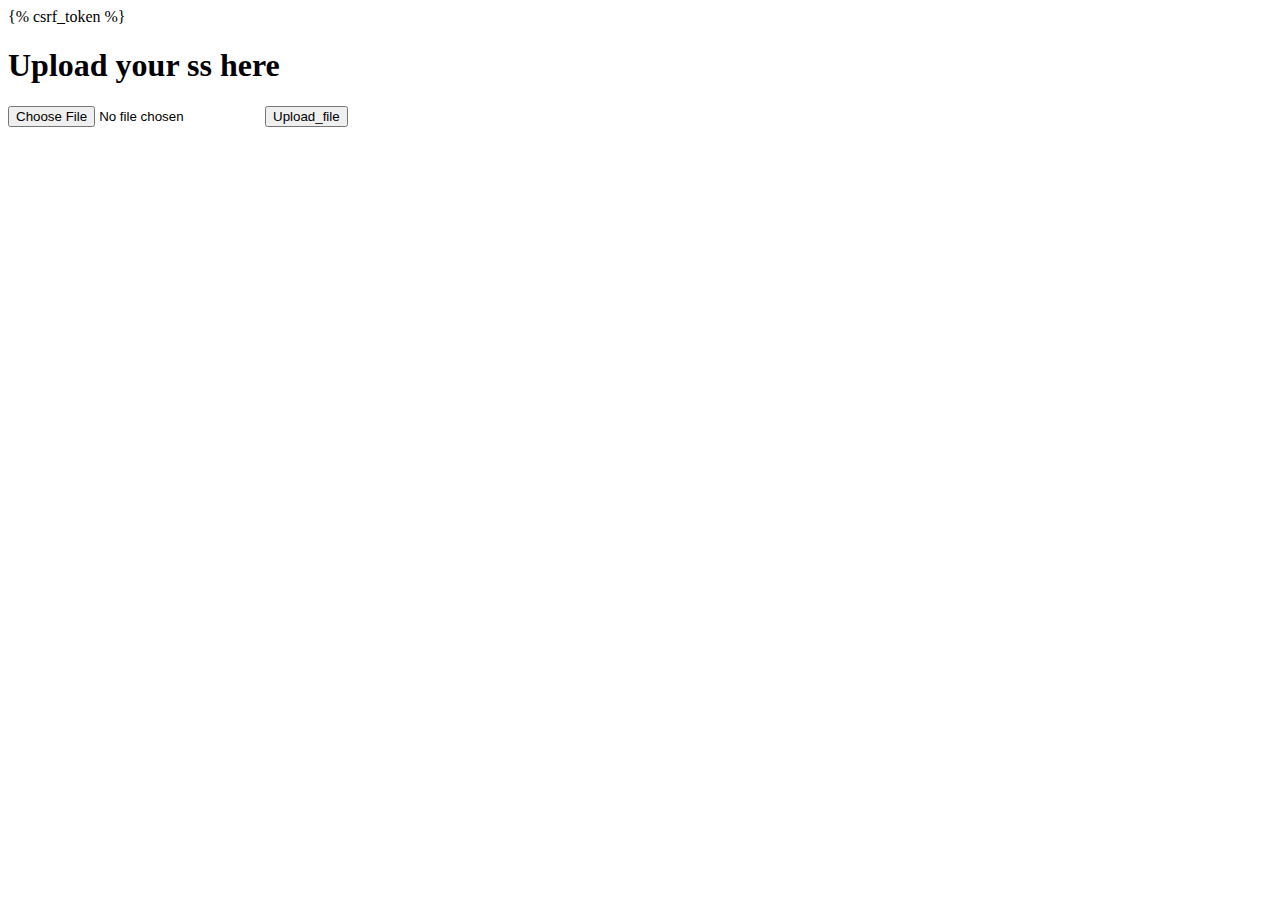
<file: templates/index.html>
<html>
<head>
<title>
upload ss
</title>
</head>
<body>
<form action ="index/upload" method = "post">
{% csrf_token %}
<h1> Upload your ss here</h1>
<input type = "file" name = 'image'>
<input type = "submit" value = "Upload_file">
</form>
</body>
</html>
</file>
